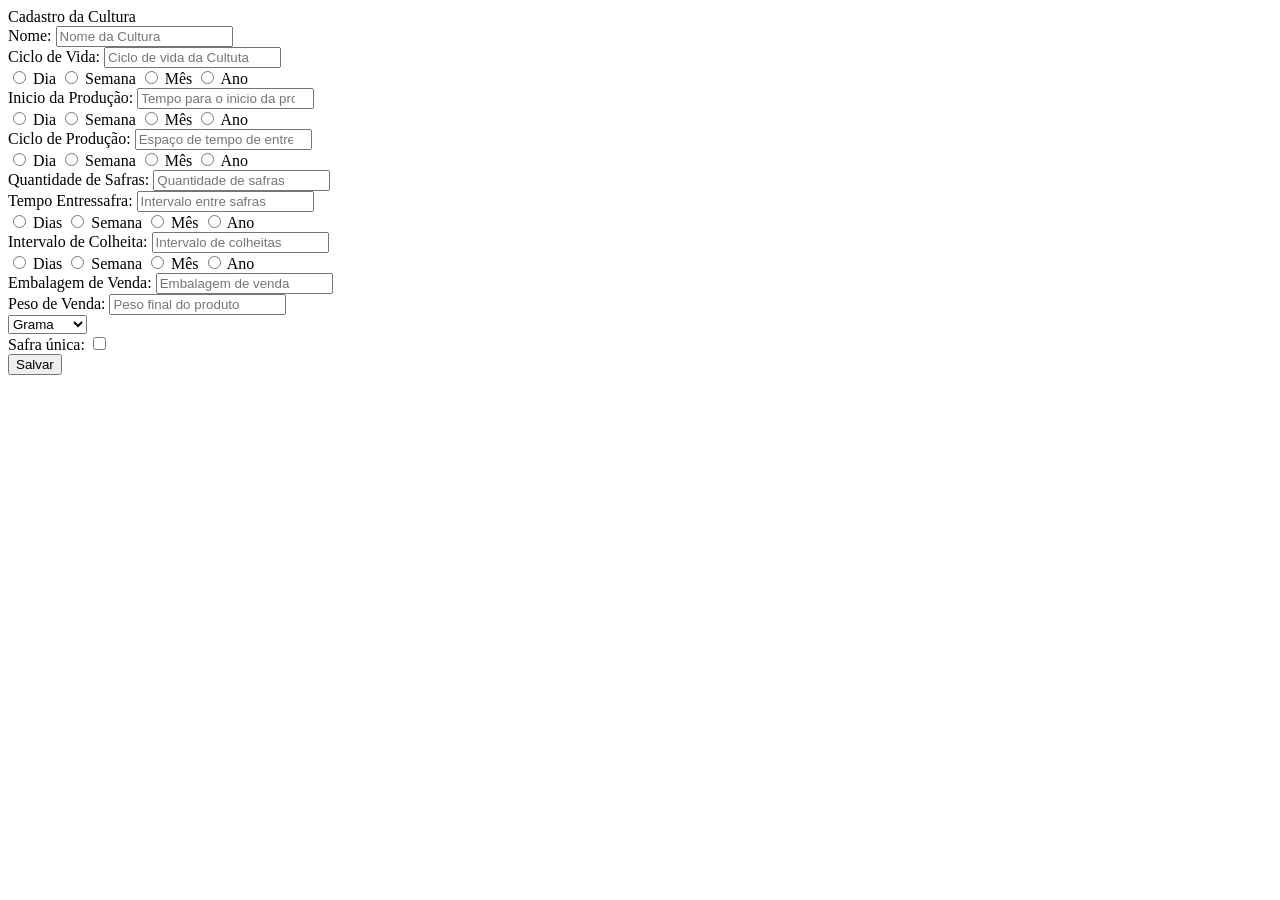
<file: src/main/resources/templates/cultura/cadastro.html>
<!DOCTYPE html>
<!DOCTYPE html>
<html lang="pt" xmlns="http://www.w3.org/1999/xhtml" xmlns:th="http://www.thymeleaf.org"
    xmlns:layout="http://www.ultraq.net.nz/thymeleaf/layout">

<head th:replace="~{/layout/header :: head('SGAG - Cadastro Cultura')}">
</head>

<body class="cultura">
    <div class="sidebar" th:replace="~{/layout/navbar :: sidebar}"></div>

    <div class="header">Cadastro da Cultura</div>


    <div class="cadastro_cultura">
        <form name="form" class="form" id="form" method="POST" action="/cultura/listar" autocomplete="on">
            <div class="form_layout">
                <div class="column_left">
                    <label for="Nome"> Nome:</label>
                    <input type="text" name="NomeCultura" id="NomeCultura" placeholder="Nome da Cultura" />
                </div>
            </div>

            <div class="form_layout">
                <div class="column_left">
                    <label for="CicloVida">Ciclo de Vida:</label>
                    <input type="number" name="CicloVida" id="CicloVida" placeholder="Ciclo de vida da Cultuta" />
                </div>

                <div class="column_rigth radio_layout">
                    <input type="radio" class="input_radio" id="CicloVidaDia" name="CicloVida" value="Dias">
                    <label for="Dias">Dia</label>

                    <input type="radio" class="input_radio" id="CicloVidaSemana" name="CicloVida" value="Semana">
                    <label for="Mes">Semana</label>

                    <input type="radio" class="input_radio" id="CicloVidaMes" name="CicloVida" value="Mes">
                    <label for="Mes">Mês</label>

                    <input type="radio" class="input_radio" id="CicloVidaAno" name="CicloVida" value="Ano">
                    <label for="Ano">Ano</label>
                </div>
            </div>

            <div class="form_layout">
                <div class="column_left">
                    <label for="InicioProducao">Inicio da Produção:</label>
                    <input type="number" name="InicioProducao" id="InicioProducao"
                        placeholder="Tempo para o inicio da produção" />
                </div>
                <div class="column_rigth radio_layout">
                    <input type="radio" class="input_radio" id="UnidadeInicioProducaoDia" name="UnidadeInicioProducao"
                        value="Dias">
                    <label for="Dias">Dia</label>

                    <input type="radio" class="input_radio" id="UnidadeInicioProducaoSemana"
                        name="UnidadeInicioProducao" value="Semana">
                    <label for="Mes">Semana</label>

                    <input type="radio" class="input_radio" id="UnidadeInicioProducaoMes" name="UnidadeInicioProducao"
                        value="Mes">
                    <label for="Mes">Mês</label>

                    <input type="radio" class="input_radio" id="UnidadeInicioProducaoAno" name="UnidadeInicioProducao"
                        value="Ano">
                    <label for="Ano">Ano</label>
                </div>
            </div>

            <div class="form_layout">
                <div class="column_left">
                    <label for="CicloProducao">Ciclo de Produção:</label>
                    <input type="number" name="CicloProducao" id="CicloProducao"
                        placeholder="Espaço de tempo de entre colheita" />
                </div>
                <div class="column_rigth radio_layout">
                    <input type="radio" class="input_radio" id="UnidadeCicloProducaoDia" name="UnidadeCicloProducao"
                        value="Dias">
                    <label for="Dias">Dia</label>

                    <input type="radio" class="input_radio" id="UnidadeCicloProducaoSemana" name="UnidadeCicloProducao"
                        value="Semana">
                    <label for="Mes">Semana</label>

                    <input type="radio" class="input_radio" id="UnidadeCicloProducaoMes" name="UnidadeCicloProducao"
                        value="Mes">
                    <label for="Mes">Mês</label>

                    <input type="radio" class="input_radio" id="UnidadeCicloProducaoAno" name="UnidadeCicloProducao"
                        value="Ano">
                    <label for="Ano">Ano</label>
                </div>
            </div>

            <div class="form_layout">
                <div class="column_left">
                    <label for="QuantidadeSafra">Quantidade de Safras:</label>
                    <input type="number" name="QuantidadeSafra" id="QuantidadeSafra"
                        placeholder="Quantidade de safras" />
                </div>
            </div>


            <div class="form_layout">
                <div class="column_left">
                    <label for="IntervaloEntreSafra">Tempo Entressafra:</label>
                    <input type="number" name="IntervaloEntreSafra" id="IntervaloEntreSafra"
                        placeholder="Intervalo entre safras" />
                </div>
                <div class="column_rigth radio_layout">
                    <input type="radio" class="input_radio" id="UnidadeIntervaloEntreSafraDia"
                        name="UnidadeIntervaloEntreSafra" value="Dias">
                    <label for="Dias">Dias</label>

                    <input type="radio" class="input_radio" id="UnidadeIntervaloEntreSafraSemana"
                        name="UnidadeIntervaloEntreSafra" value="Semana">
                    <label for="Mes">Semana</label>

                    <input type="radio" class="input_radio" id="UnidadeIntervaloEntreSafraMes"
                        name="UnidadeIntervaloEntreSafra" value="Mes">
                    <label for="Mes">Mês</label>

                    <input type="radio" class="input_radio" id="UnidadeIntervaloEntreSafraAno"
                        name="UnidadeIntervaloEntreSafra" value="Ano">
                    <label for="Ano">Ano</label>
                </div>

            </div>

            <div class="form_layout">
                <div class="column_left">
                    <label for="IntervaloColheita">Intervalo de Colheita:</label>
                    <input type="number" name="IntervaloColheita" id="IntervaloColheita"
                        placeholder="Intervalo de colheitas" />
                </div>
                <div class="column_rigth radio_layout">

                    <input type="radio" class="input_radio" id="UnidadeIntervaloColheitaDia"
                        name="UnidadeIntervaloColheita" value="Dias">
                    <label for="Dias">Dias</label>

                    <input type="radio" class="input_radio" id="UnidadeIntervaloColheitaSemana"
                        name="UnidadeIntervaloColheita" value="Semana">
                    <label for="Mes">Semana</label>

                    <input type="radio" class="input_radio" id="UnidadeIntervaloColheitaMes"
                        name="UnidadeIntervaloColheita" value="Mes">
                    <label for="Mes">Mês</label>

                    <input type="radio" class="input_radio" id="UnidadeIntervaloColheitaAno"
                        name="UnidadeIntervaloColheita" value="Ano">
                    <label for="Ano">Ano</label>
                </div>
            </div>

            <div class="form_layout">
                <div class="column_left">
                    <label for="EmbalagemVenda">Embalagem de Venda:</label>
                    <input type="text" name="EmbalagemVenda" id="EmbalagemVenda" placeholder="Embalagem de venda" />
                </div>
            </div>
            <div class="form_layout">
                <div class="column_left">
                    <label for="PesoVenda">Peso de Venda:</label>
                    <input type="number" name="PesoVenda" id="PesoVenda" placeholder="Peso final do produto" />
                </div>
                <div class="column_rigth">
                    <select name="UnidadePeso">
                        <option value="Grama" selected>Grama</option>
                        <option value="Quilo">Quilo</option>
                        <option value="Mililitro">Mililitro</option>
                        <option value="Litro">LitrosAno</option>
                        <option value="N/A">N/A</option>
                    </select>
                </div>
            </div>

            <div class="form_layout">
                <div class="column_left layout_checkbox">
                    <label for="SafraUnica">Safra única:</label>
                    <input type="checkbox" name="SafraUnica" id="SafraUnica" />

                </div>
            </div>


            <div class="button-style">
                <button type="button" class="btn btn-success">Salvar</button>

            </div>

        </form>
    </div>

</body>
<footer th:replace="~{/layout/footer :: rodape}"></footer>

</html>
</file>
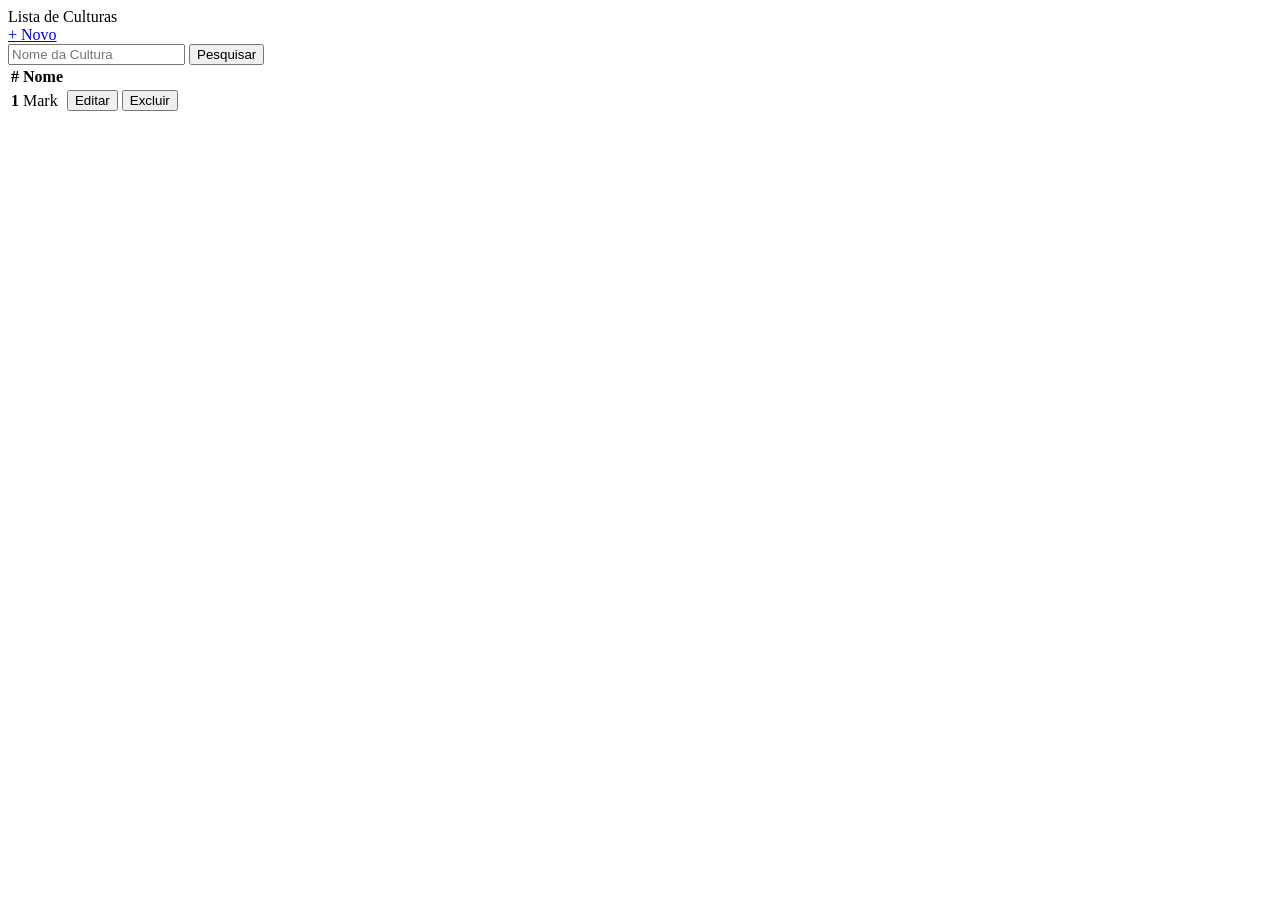
<file: src/main/resources/templates/cultura/listar.html>
<!DOCTYPE html>
<html lang="pt" xmlns="http://www.w3.org/1999/xhtml" xmlns:th="http://www.thymeleaf.org"
  xmlns:layout="http://www.ultraq.net.nz/thymeleaf/layout">

<head th:replace="~{/layout/header :: head('SGAG - Cultura')}"> </head>

<body class="cultura">
  <div class="sidebar" th:replace="~{/layout/navbar :: sidebar}"></div>

  <div class="header">Lista de Culturas</div>

  <nav class="navbar bg-body-tertiary">

    <div class="container-fluid">
      <a class="btn btn-primary" href="/cultura/cadastro" role="button">+ Novo</a>
      <form class="d-flex" role="search">
        <input class="form-control me-2" type="search" placeholder="Nome da Cultura" aria-label="Search" />
        <button class="btn btn-outline-success" type="submit">Pesquisar</button>
      </form>
    </div>
  </nav>

  <div>
    <table class="table table-hover">
      <thead>
        <tr>
          <th scope="col">#</th>
          <th scope="col">Nome</th>
          <th scope="col"></th>
        </tr>
      </thead>
      <tbody>
        <tr>
          <th scope="row">1</th>
          <td>Mark</td>
          <td>
            <button type="button" class="btn btn-warning">Editar</button>
            <button type="button" class="btn btn-danger">Excluir</button>
          </td>
        </tr>
      </tbody>
    </table>
  </div>
</body>
<footer th:replace="~{/layout/footer :: rodape}"></footer>

</html>
</file>
